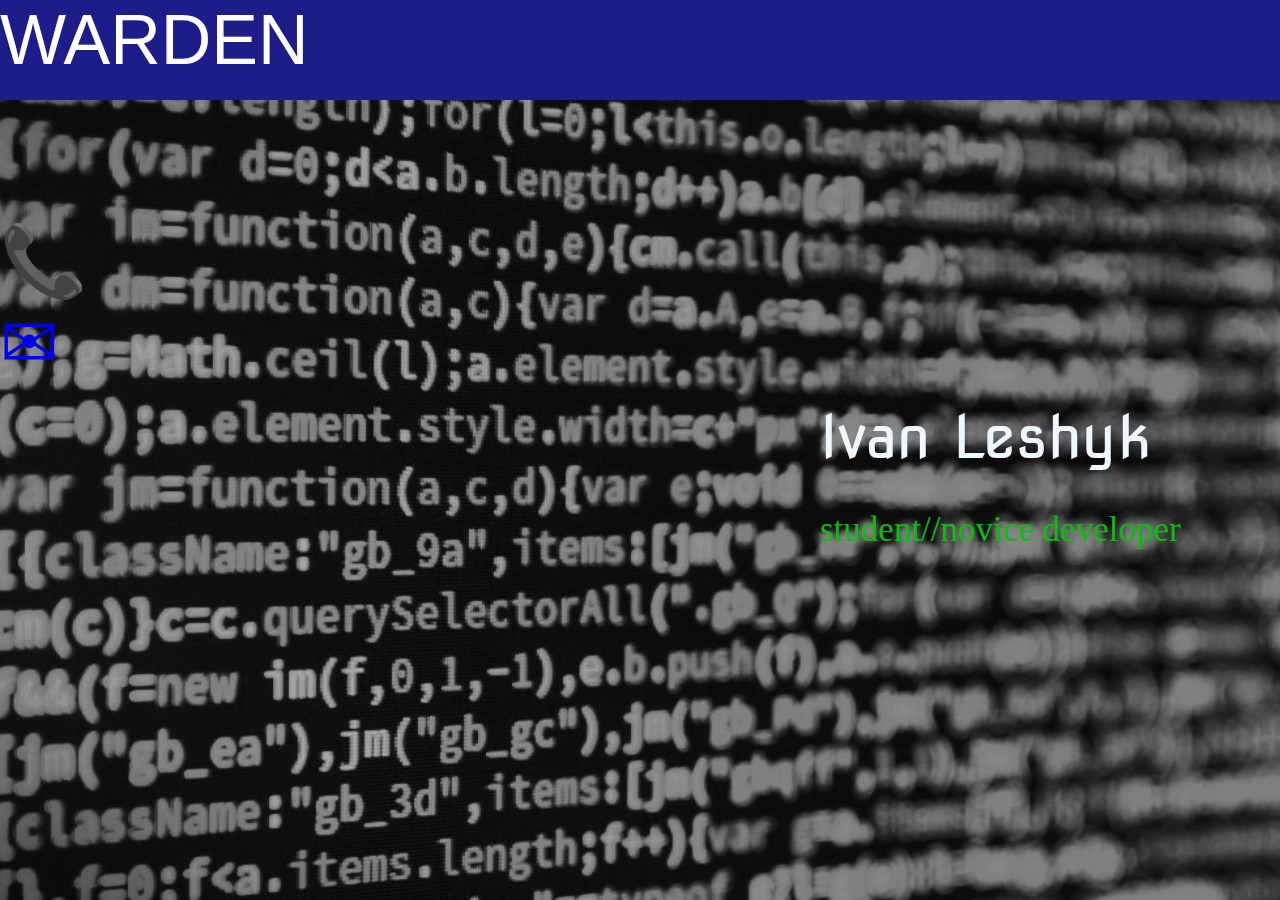
<file: index.html>
<!DOCTYPE html>
<html lang="en">
<head>
    <meta charset="UTF-8">
    <meta http-equiv="X-UA-Compatible" content="IE=edge">
    <meta name="viewport" content="width=device-width, initial-scale=1.0">
    <link rel="stylesheet" href="style.css">
    <link href="https://fonts.googleapis.com/css2?family=Nova+Square&display=swap" rel="stylesheet">
    <script src="script.js"></script>
    <title>Stmn</title>
</head>
<body>
    <div class="Header">
        <a href="index.html" class="font">WARDEN</a>
        <button class="but">
            <span class="buts"></span>
            <span class="buts"></span>
            <span class="buts"></span>
        </button>
    </div>
    <div class="Slov">Ivan Leshyk</div>
    <div class="Lob">student//novice developer</div>
     <div ><a href="https://www.youtube.com/" class="youtube">&#128222;</a></div> 
     <div ><a href="https://www.youtube.com/" class="youtube">&#9993;</a></div>
</body>
</html>
</file>
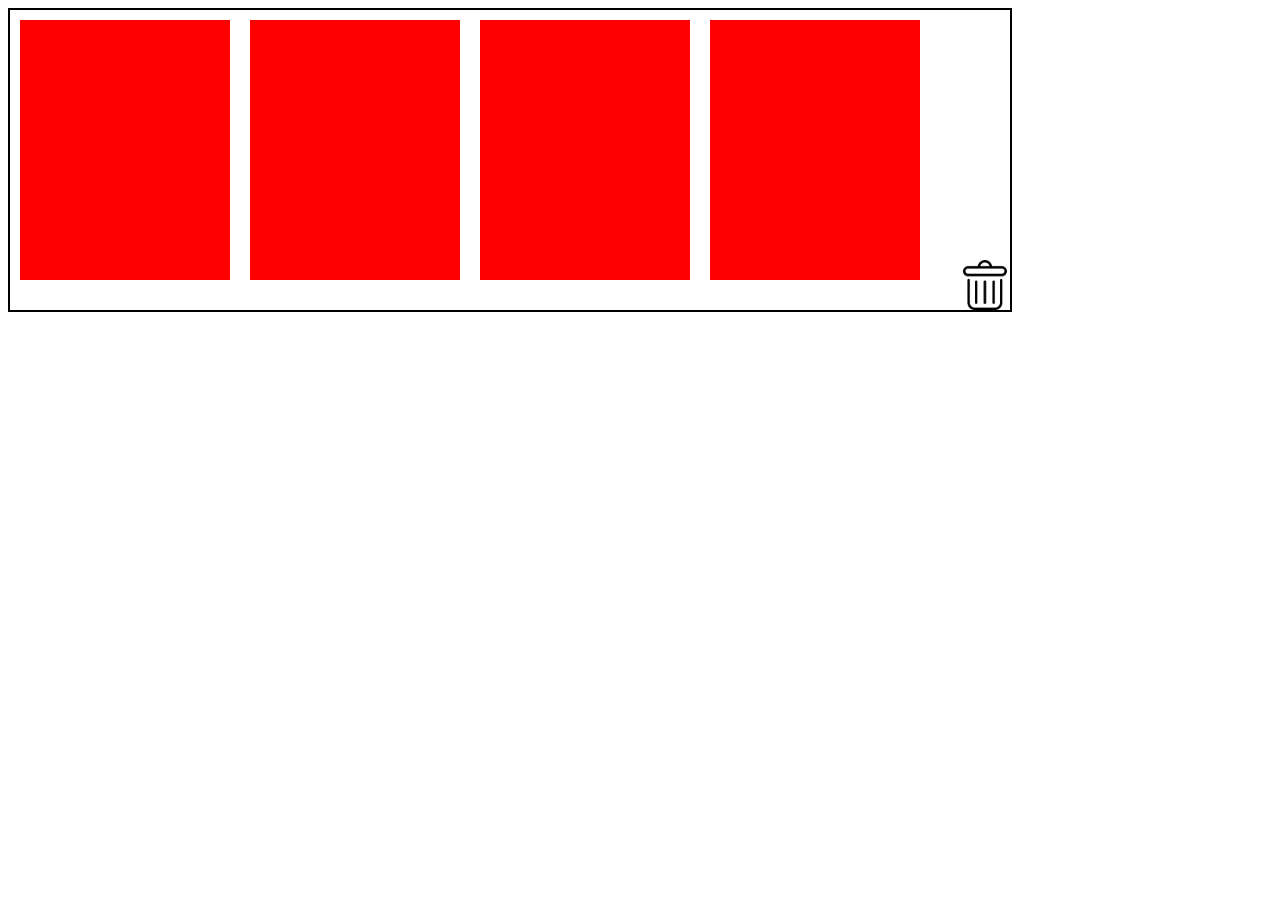
<file: drag/drag.html>
<!DOCTYPE html>
<html lang="en">
<head>
    <meta charset="UTF-8">
    <meta http-equiv="X-UA-Compatible" content="IE=edge">
    <meta name="viewport" content="width=device-width, initial-scale=1.0">
    <link rel="stylesheet" href="styledrag.css">
    <title>Drag</title>
</head>
<body>
      <div class="container">
          <div id="a" draggable="true" ondragenter="enterDrag(event)"></div>
          <div id="a" draggable="true"></div>
          <div id="a" draggable="true"></div>
          <div id="a" draggable="true"></div>
          <div class="trash"><img src="trash.png" alt=""></div>
      </div>
</body>
</html>
</file>
<file: style.css>
html,body{

    width: 1900px;
    height: 850px;
    box-sizing: border-box;
    margin: 0;
    padding: 0;
    background-image: url(img.jpg);
    background-repeat: no-repeat;
    background-size: 110%;
    
}

.Header{
    width: 1920px;
    height: 100px;
    background-color: rgb(29, 29, 138);
}
.font{
    font-size: 70px;
    font-family: 'Anton', sans-serif;
    color: white;
    text-decoration: none;
}
.but{
    width: 50px;
    height: 50px;
    border: none;
    padding-top: 5px;
    justify-content: center;
    display: flex;
    gap: 8px;
    flex-direction: column;
    background: none;
    cursor: pointer;
    transform: translate(1830px, -55px);
}
.buts{
    display: block;
    width: 100%;
    height: 3px;
    border-radius: 5px;
    background-color: white;
}
.but.pushed span{
    position: absolute;
    top: 50%;
    left: 0;
    transform: translateY(-50%);
}
.but.pushed.buts:first-child{
    transform: rotate(90deg);
}
.but.pushed.buts:first-child{
    transform: rotate(45deg);
}
.but.pushed.buts{
    transform: rotate(-45deg);
}
.Slov{
    width: 400px;
    height: 60px;
    font-size: 60px;
    color: aliceblue;
    font-family: 'Nova Square', sans-serif;
    transform: translate(820px, 300px);
}
.Lob{
    width: 400px;
    height: 60px;
    font-size: 35px;
    color: rgb(14, 187, 14);
    transform: translate(820px, 350px);
}
.youtube{
    width: 100px;
    height: 100px;
    font-size: 70px;
    text-decoration: none;
}
/*.menu{
    list-style-type: none;
    height: 863px;
    width: 370px;
    background-color: black;
    transform: translate(1510px, -16px);
    opacity: 0%;
}
.menubut{
     margin: 0;
     padding: 0;
    transform: translate(-30px, 200px);
     width: 370px;
     height: 80px;
     background: black;
     border: black;
}
.menubut:hover{
    background: blue;
}
a{
    text-decoration: none;
    color: white;
    font-size: 50px;
}
!КУСОК КОДА ИЗ HTML
 <ul class="menu">
            <li class="menubut"><a href="">Главная</a></li>
            <li class="menubut"><a href="">Проекты</a></li>
            <li class="menubut"><a href="">Обо мне</a></li>
            <li class="menubut"><a href="">Контакты</a></li>
        </ul>
*/
</file>
<file: drag/styledrag.css>
.container{
    display: flex;
    width: 1000px;
    height: 300px;
    border: black solid 2px;
}
#a{
    margin: 10px;
    width: 210px;
    height: 260px;
    background-color: red;
}
.trash{
    width: 50px;
    height: 50px;
    transform: translate(30px, 250px);
}
img{
    width: 50px;
    height: 50px;
}
</file>
